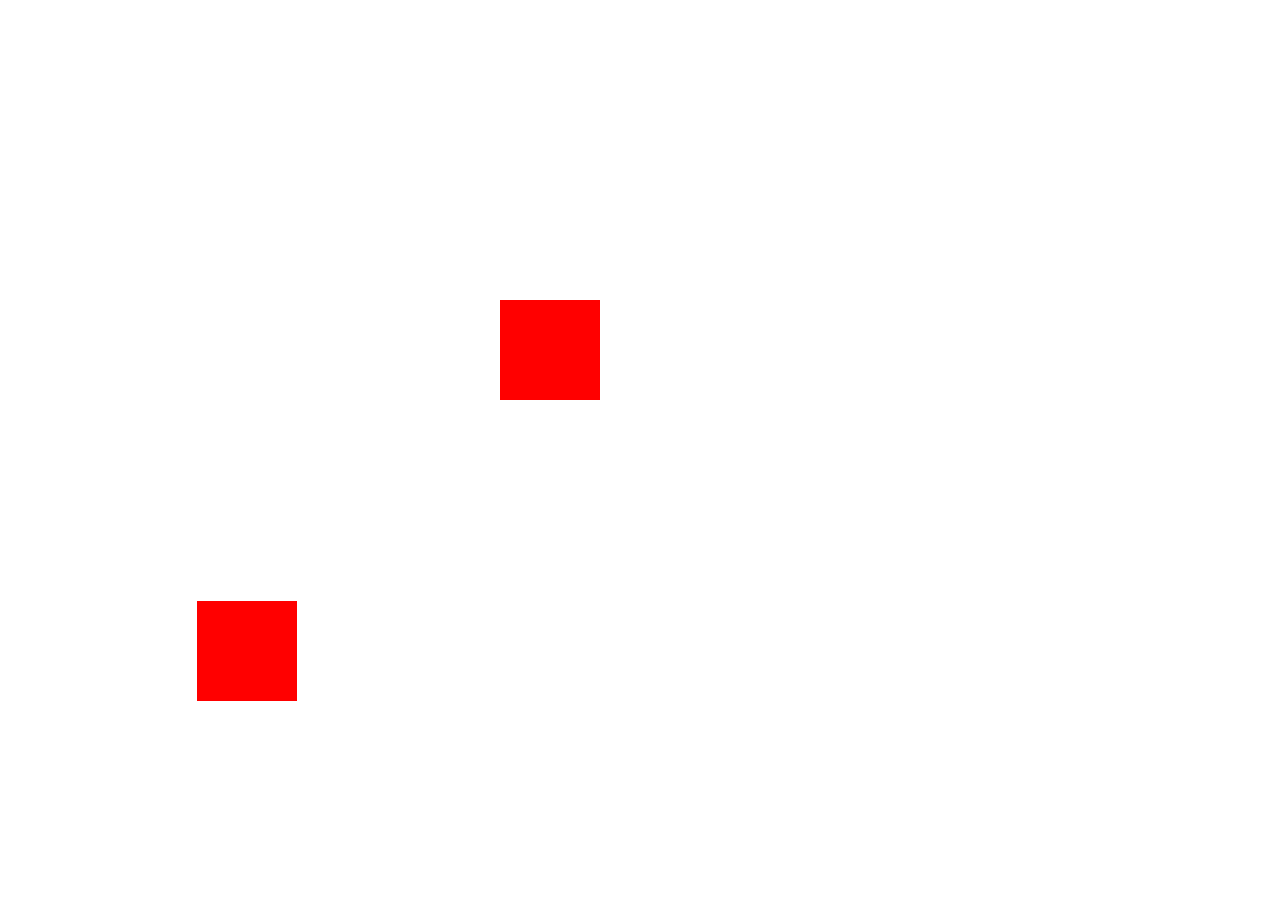
<file: src/index.html>
<!DOCTYPE html>
<html lang="en">
<head>
    <meta charset="UTF-8">
    <meta name="viewport" content="width=device-width, initial-scale=1.0">
    <meta http-equiv="X-UA-Compatible" content="ie=edge">
    <title>Document</title>
    <link rel="stylesheet" href="style.css">
</head>
<body>

    <script src="script.js"></script>
    <script src="animate.js"></script>
</body>
</html>
</file>
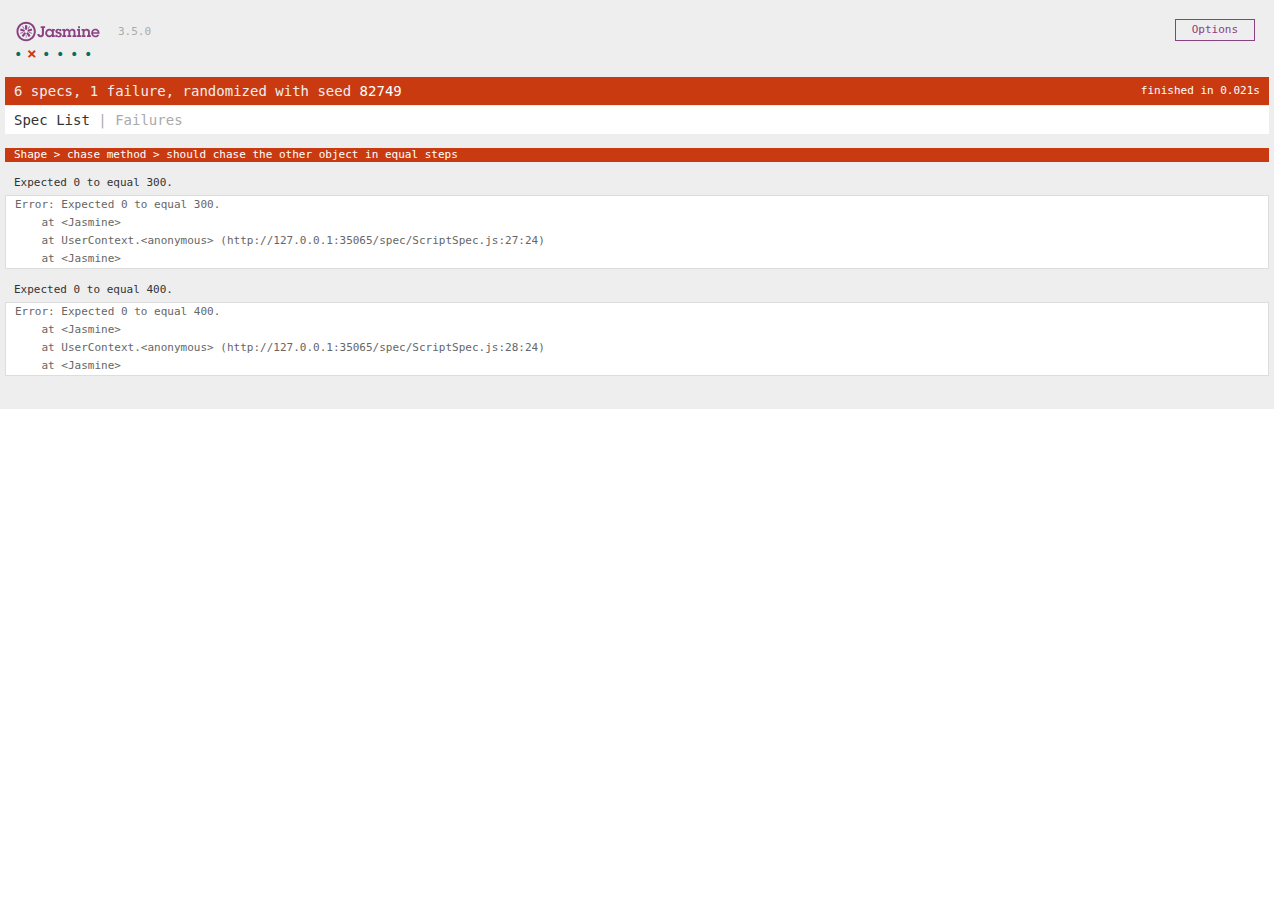
<file: SpecRunner.html>
<!DOCTYPE html>
<html>
<head>
  <meta charset="utf-8">
  <title>Jasmine Spec Runner v3.5.0</title>

  <link rel="shortcut icon" type="image/png" href="lib/jasmine-3.5.0/jasmine_favicon.png">
  <link rel="stylesheet" href="lib/jasmine-3.5.0/jasmine.css">

  <script src="lib/jasmine-3.5.0/jasmine.js"></script>
  <script src="lib/jasmine-3.5.0/jasmine-html.js"></script>
  <script src="lib/jasmine-3.5.0/boot.js"></script>

  <!-- include source files here... -->
  <script src="src/script.js"></script>

  <!-- include spec files here... -->
  <script src="spec/SpecHelper.js"></script>
  <script src="spec/ScriptSpec.js"></script>

</head>

<body>
</body>
</html>
</file>
<file: src/style.css>
.box, .target, .shape {
    width: 100px;
    height: 100px;
    background-color: red;
    position: fixed;
}

.target {
    left: 50%;
    bottom: 50%;
}
</file>
<file: lib/jasmine-3.5.0/jasmine.css>
@charset "UTF-8";
body { overflow-y: scroll; }

.jasmine_html-reporter { width: 100%; background-color: #eee; padding: 5px; margin: -8px; font-size: 11px; font-family: Monaco, "Lucida Console", monospace; line-height: 14px; color: #333; }

.jasmine_html-reporter a { text-decoration: none; }

.jasmine_html-reporter a:hover { text-decoration: underline; }

.jasmine_html-reporter p, .jasmine_html-reporter h1, .jasmine_html-reporter h2, .jasmine_html-reporter h3, .jasmine_html-reporter h4, .jasmine_html-reporter h5, .jasmine_html-reporter h6 { margin: 0; line-height: 14px; }

.jasmine_html-reporter .jasmine-banner, .jasmine_html-reporter .jasmine-symbol-summary, .jasmine_html-reporter .jasmine-summary, .jasmine_html-reporter .jasmine-result-message, .jasmine_html-reporter .jasmine-spec .jasmine-description, .jasmine_html-reporter .jasmine-spec-detail .jasmine-description, .jasmine_html-reporter .jasmine-alert .jasmine-bar, .jasmine_html-reporter .jasmine-stack-trace { padding-left: 9px; padding-right: 9px; }

.jasmine_html-reporter .jasmine-banner { position: relative; }

.jasmine_html-reporter .jasmine-banner .jasmine-title { background: url("[data-uri]") no-repeat; background: url("[data-uri]") no-repeat, none; -moz-background-size: 100%; -o-background-size: 100%; -webkit-background-size: 100%; background-size: 100%; display: block; float: left; width: 90px; height: 25px; }

.jasmine_html-reporter .jasmine-banner .jasmine-version { margin-left: 14px; position: relative; top: 6px; }

.jasmine_html-reporter #jasmine_content { position: fixed; right: 100%; }

.jasmine_html-reporter .jasmine-version { color: #aaa; }

.jasmine_html-reporter .jasmine-banner { margin-top: 14px; }

.jasmine_html-reporter .jasmine-duration { color: #fff; float: right; line-height: 28px; padding-right: 9px; }

.jasmine_html-reporter .jasmine-symbol-summary { overflow: hidden; margin: 14px 0; }

.jasmine_html-reporter .jasmine-symbol-summary li { display: inline-block; height: 10px; width: 14px; font-size: 16px; }

.jasmine_html-reporter .jasmine-symbol-summary li.jasmine-passed { font-size: 14px; }

.jasmine_html-reporter .jasmine-symbol-summary li.jasmine-passed:before { color: #007069; content: "•"; }

.jasmine_html-reporter .jasmine-symbol-summary li.jasmine-failed { line-height: 9px; }

.jasmine_html-reporter .jasmine-symbol-summary li.jasmine-failed:before { color: #ca3a11; content: "×"; font-weight: bold; margin-left: -1px; }

.jasmine_html-reporter .jasmine-symbol-summary li.jasmine-excluded { font-size: 14px; }

.jasmine_html-reporter .jasmine-symbol-summary li.jasmine-excluded:before { color: #bababa; content: "•"; }

.jasmine_html-reporter .jasmine-symbol-summary li.jasmine-excluded-no-display { font-size: 14px; display: none; }

.jasmine_html-reporter .jasmine-symbol-summary li.jasmine-pending { line-height: 17px; }

.jasmine_html-reporter .jasmine-symbol-summary li.jasmine-pending:before { color: #ba9d37; content: "*"; }

.jasmine_html-reporter .jasmine-symbol-summary li.jasmine-empty { font-size: 14px; }

.jasmine_html-reporter .jasmine-symbol-summary li.jasmine-empty:before { color: #ba9d37; content: "•"; }

.jasmine_html-reporter .jasmine-run-options { float: right; margin-right: 5px; border: 1px solid #8a4182; color: #8a4182; position: relative; line-height: 20px; }

.jasmine_html-reporter .jasmine-run-options .jasmine-trigger { cursor: pointer; padding: 8px 16px; }

.jasmine_html-reporter .jasmine-run-options .jasmine-payload { position: absolute; display: none; right: -1px; border: 1px solid #8a4182; background-color: #eee; white-space: nowrap; padding: 4px 8px; }

.jasmine_html-reporter .jasmine-run-options .jasmine-payload.jasmine-open { display: block; }

.jasmine_html-reporter .jasmine-bar { line-height: 28px; font-size: 14px; display: block; color: #eee; }

.jasmine_html-reporter .jasmine-bar.jasmine-failed, .jasmine_html-reporter .jasmine-bar.jasmine-errored { background-color: #ca3a11; border-bottom: 1px solid #eee; }

.jasmine_html-reporter .jasmine-bar.jasmine-passed { background-color: #007069; }

.jasmine_html-reporter .jasmine-bar.jasmine-incomplete { background-color: #bababa; }

.jasmine_html-reporter .jasmine-bar.jasmine-skipped { background-color: #bababa; }

.jasmine_html-reporter .jasmine-bar.jasmine-warning { background-color: #ba9d37; color: #333; }

.jasmine_html-reporter .jasmine-bar.jasmine-menu { background-color: #fff; color: #aaa; }

.jasmine_html-reporter .jasmine-bar.jasmine-menu a { color: #333; }

.jasmine_html-reporter .jasmine-bar a { color: white; }

.jasmine_html-reporter.jasmine-spec-list .jasmine-bar.jasmine-menu.jasmine-failure-list, .jasmine_html-reporter.jasmine-spec-list .jasmine-results .jasmine-failures { display: none; }

.jasmine_html-reporter.jasmine-failure-list .jasmine-bar.jasmine-menu.jasmine-spec-list, .jasmine_html-reporter.jasmine-failure-list .jasmine-summary { display: none; }

.jasmine_html-reporter .jasmine-results { margin-top: 14px; }

.jasmine_html-reporter .jasmine-summary { margin-top: 14px; }

.jasmine_html-reporter .jasmine-summary ul { list-style-type: none; margin-left: 14px; padding-top: 0; padding-left: 0; }

.jasmine_html-reporter .jasmine-summary ul.jasmine-suite { margin-top: 7px; margin-bottom: 7px; }

.jasmine_html-reporter .jasmine-summary li.jasmine-passed a { color: #007069; }

.jasmine_html-reporter .jasmine-summary li.jasmine-failed a { color: #ca3a11; }

.jasmine_html-reporter .jasmine-summary li.jasmine-empty a { color: #ba9d37; }

.jasmine_html-reporter .jasmine-summary li.jasmine-pending a { color: #ba9d37; }

.jasmine_html-reporter .jasmine-summary li.jasmine-excluded a { color: #bababa; }

.jasmine_html-reporter .jasmine-specs li.jasmine-passed a:before { content: "• "; }

.jasmine_html-reporter .jasmine-specs li.jasmine-failed a:before { content: "× "; }

.jasmine_html-reporter .jasmine-specs li.jasmine-empty a:before { content: "* "; }

.jasmine_html-reporter .jasmine-specs li.jasmine-pending a:before { content: "• "; }

.jasmine_html-reporter .jasmine-specs li.jasmine-excluded a:before { content: "• "; }

.jasmine_html-reporter .jasmine-description + .jasmine-suite { margin-top: 0; }

.jasmine_html-reporter .jasmine-suite { margin-top: 14px; }

.jasmine_html-reporter .jasmine-suite a { color: #333; }

.jasmine_html-reporter .jasmine-failures .jasmine-spec-detail { margin-bottom: 28px; }

.jasmine_html-reporter .jasmine-failures .jasmine-spec-detail .jasmine-description { background-color: #ca3a11; color: white; }

.jasmine_html-reporter .jasmine-failures .jasmine-spec-detail .jasmine-description a { color: white; }

.jasmine_html-reporter .jasmine-result-message { padding-top: 14px; color: #333; white-space: pre-wrap; }

.jasmine_html-reporter .jasmine-result-message span.jasmine-result { display: block; }

.jasmine_html-reporter .jasmine-stack-trace { margin: 5px 0 0 0; max-height: 224px; overflow: auto; line-height: 18px; color: #666; border: 1px solid #ddd; background: white; white-space: pre; }
</file>
